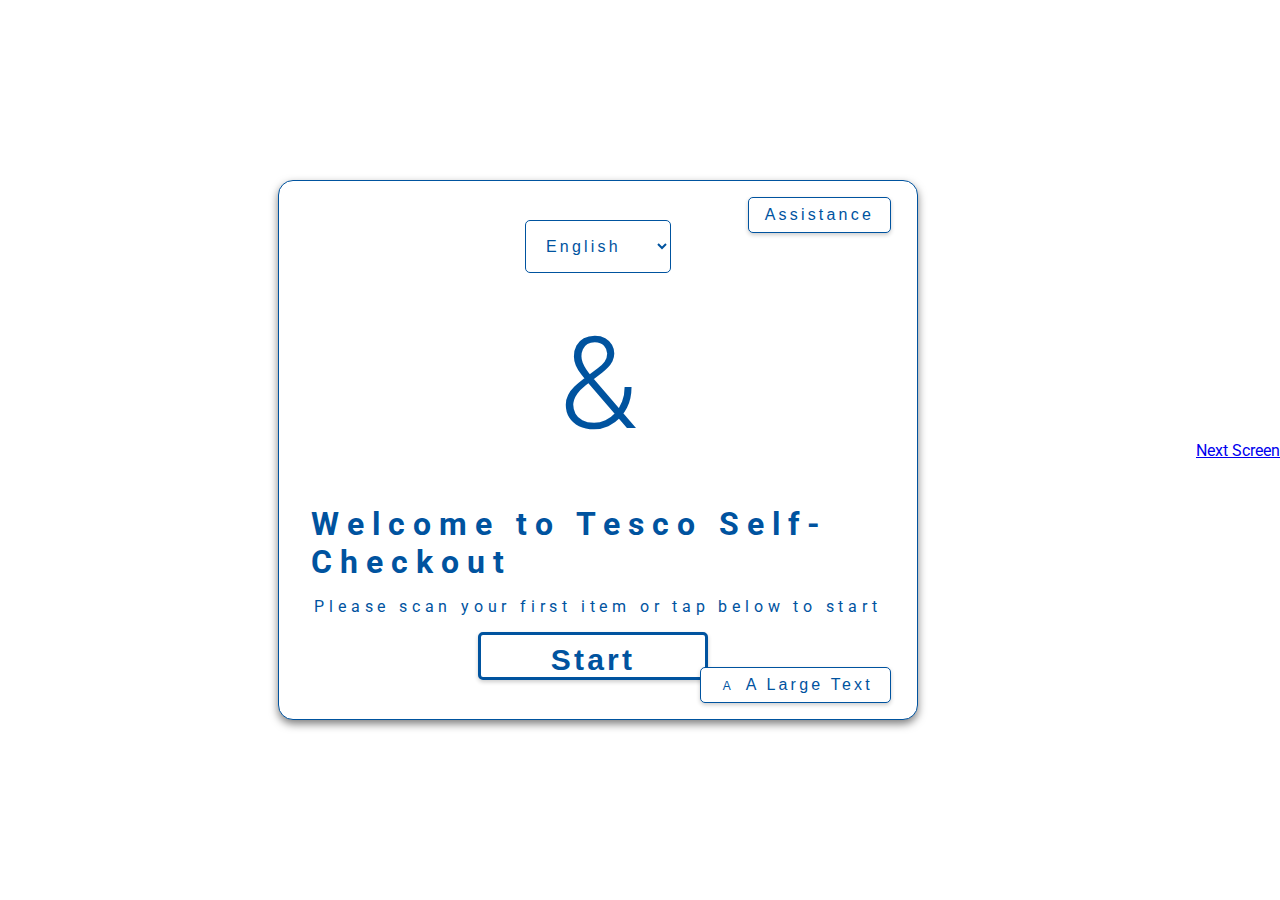
<file: index.html>
<!DOCTYPE html>
<html lang="en">
<head>
    <meta charset="UTF-8">
    <meta name="viewport" content="width=device-width, initial-scale=1.0">
    <link href="https://fonts.googleapis.com/css2?family=Roboto:wght@300;500&display=swap" rel="stylesheet">
    <link rel="stylesheet" href="https://cdnjs.cloudflare.com/ajax/libs/font-awesome/6.5.1/css/all.min.css" integrity="sha512-DTOQO9RWCH3ppGqcWaEA1BIZOC6xxalwEsw9c2QQeAIftl+Vegovlnee1c9QX4TctnWMn13TZye+giMm8e2LwA==" crossorigin="anonymous" referrerpolicy="no-referrer" />
    <link rel="stylesheet" href="style.css">
    <link rel="stylesheet" href="media-query.css">
    <title>Tesco Self-Checkout Prototype</title>
</head>
<body>


  <!-- Welcome Screen -->
  <main class="main-screen">

    <!-- Assistance Button -->
    <button class="assistance-btn btn"><i class="fa-regular fa-circle-question"></i>Assistance</button>

    <!-- Language Selection  -->
    <section class="language-selection">
        <select>
          <option value="en">English</option>
          <option value="es">Español</option>
          <option value="ro">Romana</option>
          <option value="hu">Magyarul</option>
          <option value="de">Deutch</option>
          <option value="it">Italiano</option>
      </select>
    </section>
 

    <!-- Payment options -->
    <section class="payment-icons">
        <div class="card-icon">
          <i class="fa-regular fa-credit-card"></i>
        </div>
        <span class="and">&</span>
        <div class="cash-icon">
          <i class="fa-solid fa-money-bill-1-wave"></i>
        </div>
      </section>

        <!-- Info Text -->
    <h1>Welcome to Tesco Self-Checkout</h1>
    <p>Please scan your first item or tap below to start</p>
    <button class="start-btn btn">Start</button>

        <!-- Font Size -->
    <button class="font-btn btn">
      <span class="small-text">A</span>
      A  
      <i class="fa-solid fa-magnifying-glass"></i>
      Large Text
    </button>

  </main>
  <a href="scanning-items.html"">Next Screen</a>
      
</body>
</html>
</file>
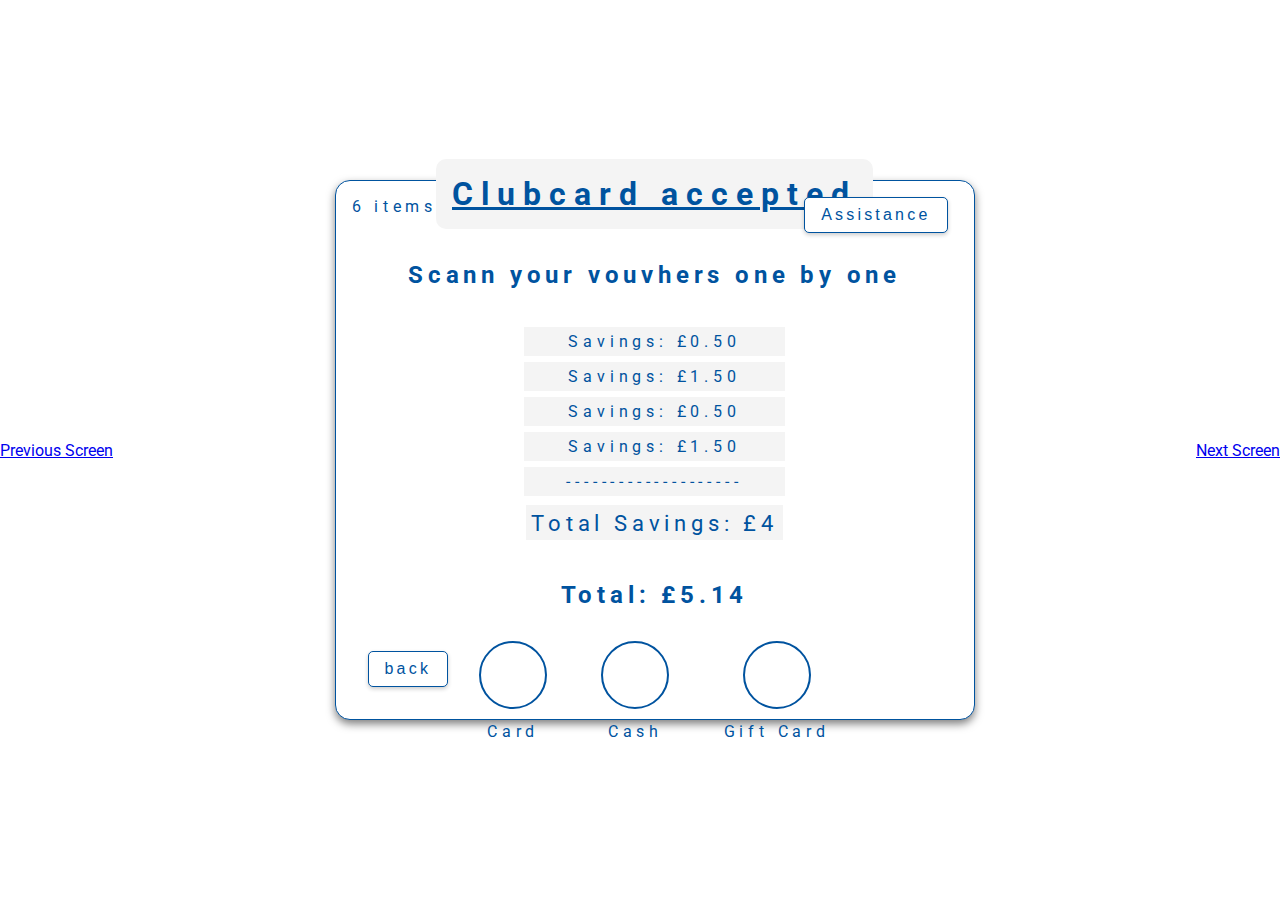
<file: payment.html>
<!DOCTYPE html>
<html lang="en">
<head>
    <meta charset="UTF-8">
    <meta name="viewport" content="width=device-width, initial-scale=1.0">
    <link href="https://fonts.googleapis.com/css2?family=Roboto:wght@300;500&display=swap" rel="stylesheet">
    <link rel="stylesheet" href="https://cdnjs.cloudflare.com/ajax/libs/font-awesome/6.5.1/css/all.min.css" integrity="sha512-DTOQO9RWCH3ppGqcWaEA1BIZOC6xxalwEsw9c2QQeAIftl+Vegovlnee1c9QX4TctnWMn13TZye+giMm8e2LwA==" crossorigin="anonymous" referrerpolicy="no-referrer" />
    <link rel="stylesheet" href="style.css">
    <link rel="stylesheet" href="media-query.css">   
     <title>Document</title>    <title>Document</title>
</head>
<body>
     <!-- Payment Screen -->
     <a href="scanning-items.html">Previous Screen</a>
     <main class="main-screen payment-screen">
      <p class="items-total">6 items</p>
      <button class="assistance-btn btn"><i class="fa-regular fa-circle-question"></i>Assistance</button>
      
      <h1 class="clabcard">Clubcard accepted</h1>
      <h2>Scann your vouvhers one by one</h2>
      <div class="savings">
        <p>Savings:  £0.50</p>
        <p>Savings:  £1.50</p>
        <p>Savings:  £0.50</p>
        <p>Savings:  £1.50</p>
        <p>--------------------</p>
        <p>Total Savings: £4</p>
      </div>
      <h2>Total: £5.14</h2>
      <div class="payment-methods">
        <p>
          <i class="fa-regular fa-credit-card"></i>
          Card
        </p>
        <p>
          <i class="fa-solid fa-money-bill-1-wave"></i>
          Cash
        <p>
          <i class="fa-solid fa-gift"></i>          Gift Card
        </p>
      </div>
      <button class="back-btn btn">
        <i class="fa-solid fa-chevron-left"></i>
        back</button>
      </main>
      <a href="thank-you.html">Next Screen</a>
  
</body>
</html>
</file>
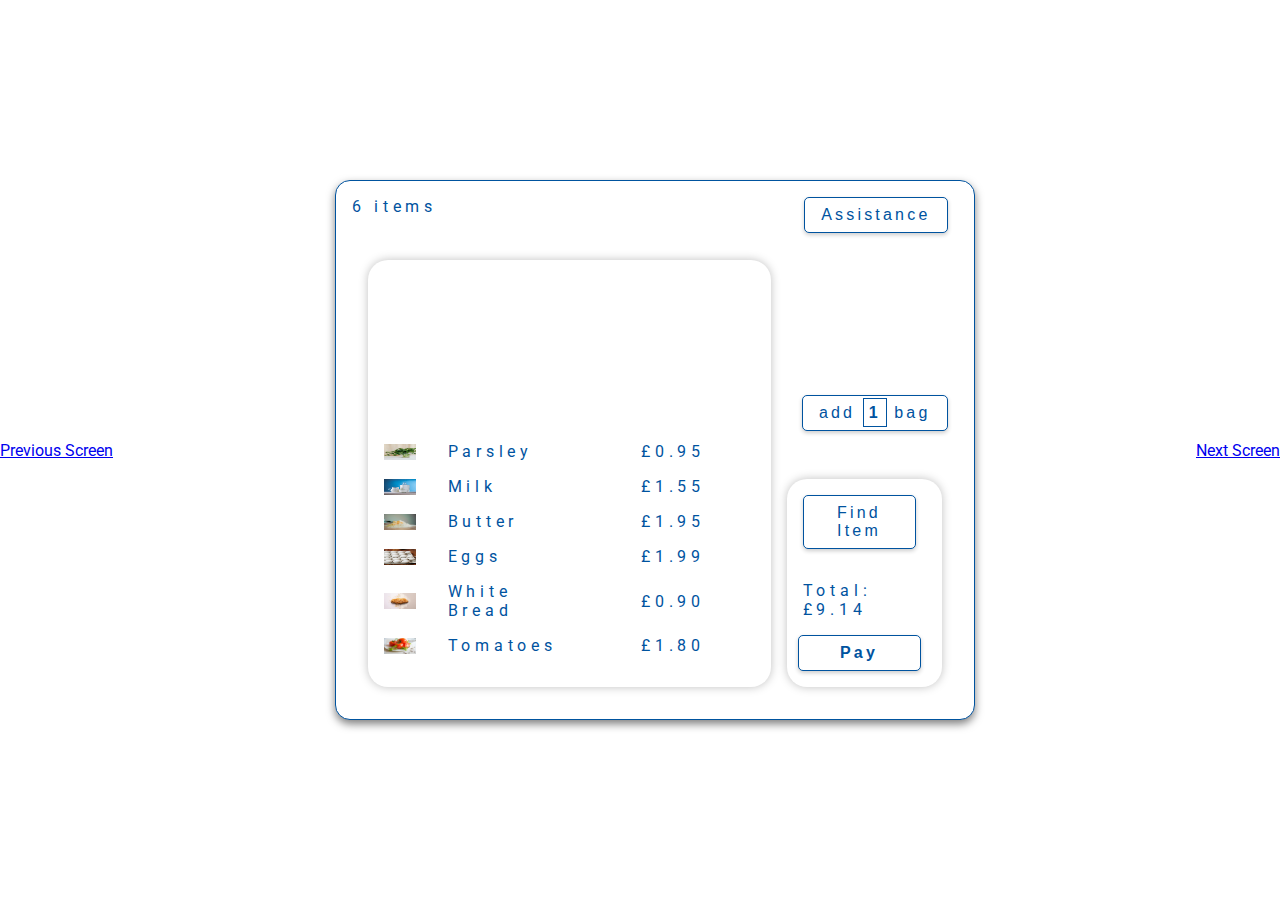
<file: scanning-items.html>
<!DOCTYPE html>
   <html lang="en">
   <head>
    <meta charset="UTF-8">
    <meta name="viewport" content="width=device-width, initial-scale=1.0">
    <link href="https://fonts.googleapis.com/css2?family=Roboto:wght@300;500&display=swap" rel="stylesheet">
    <link rel="stylesheet" href="https://cdnjs.cloudflare.com/ajax/libs/font-awesome/6.5.1/css/all.min.css" integrity="sha512-DTOQO9RWCH3ppGqcWaEA1BIZOC6xxalwEsw9c2QQeAIftl+Vegovlnee1c9QX4TctnWMn13TZye+giMm8e2LwA==" crossorigin="anonymous" referrerpolicy="no-referrer" />
    <link rel="stylesheet" href="style.css">
    <link rel="stylesheet" href="media-query.css">    <title>Document</title>
   </head>
   <body>
    </html>
    <!-- Scanning Items Screen -->

  <a href="index.html">Previous Screen</a>
    <main class="main-screen scan-screen">
        <article class="left">
            <p class="items-total">6 items</p>
            <ul class="item-list">
                <li class="item">
                    <img src="img/pexels-karolina-grabowska-4021619.jpg" alt="">
                    <p>parsley</p> 
                    <p>£0.95</p>
                </li>
                <li class="item">
                    <img src="img/pexels-pixabay-248412.jpg" alt="">
                    <p>milk</p> 
                    <p>£1.55</p>
                </li>
                <li class="item">
                    <img src="img/pexels-markus-spiske-94443.jpg" alt="">
                    <p>butter</p>
                    <p>£1.95</p>
                </li>
                <li class="item">
                    <img src="img/pexels-cottonbro-studio-3971483.jpg" alt="">
                    <p>eggs</p>                    
                    <p>£1.99</p>
                </li>
                <li class="item">
                    <img src="img/pexels-mariana-kurnyk-1775043.jpg" alt="">
                    <p>white bread </p>
                    <p>£0.90</p>
                </li>
                <li class="item">
                    <img src="img/pexels-photomix-company-96616.jpg" alt="">
                    <p>tomatoes </p>
                    <p>£1.80</p>
                </li>
            </ul>
        </article>
    
        <article class="right">
            <button class="btn add-bag-btn">
                <i class="fa-solid fa-minus"></i>
                add <span class="bag-count">1</span> bag
                <i class="fa-solid fa-plus"></i>
            </button>
            <button class="assistance-btn btn"><i class="fa-regular fa-circle-question"></i>Assistance</button>
            <button class="btn"><i class="fa-regular fa-hand-point-left"></i>
                Find Item
            </button>
            <div class="pay">
                <p>Total: £9.14</p>
                <button class="btn pay-btn">Pay</button>
            </div>
 
        </article>
     
    </main>

    <a href="payment.html">Next Screen</a>
   </div>
 
   </body>
</file>
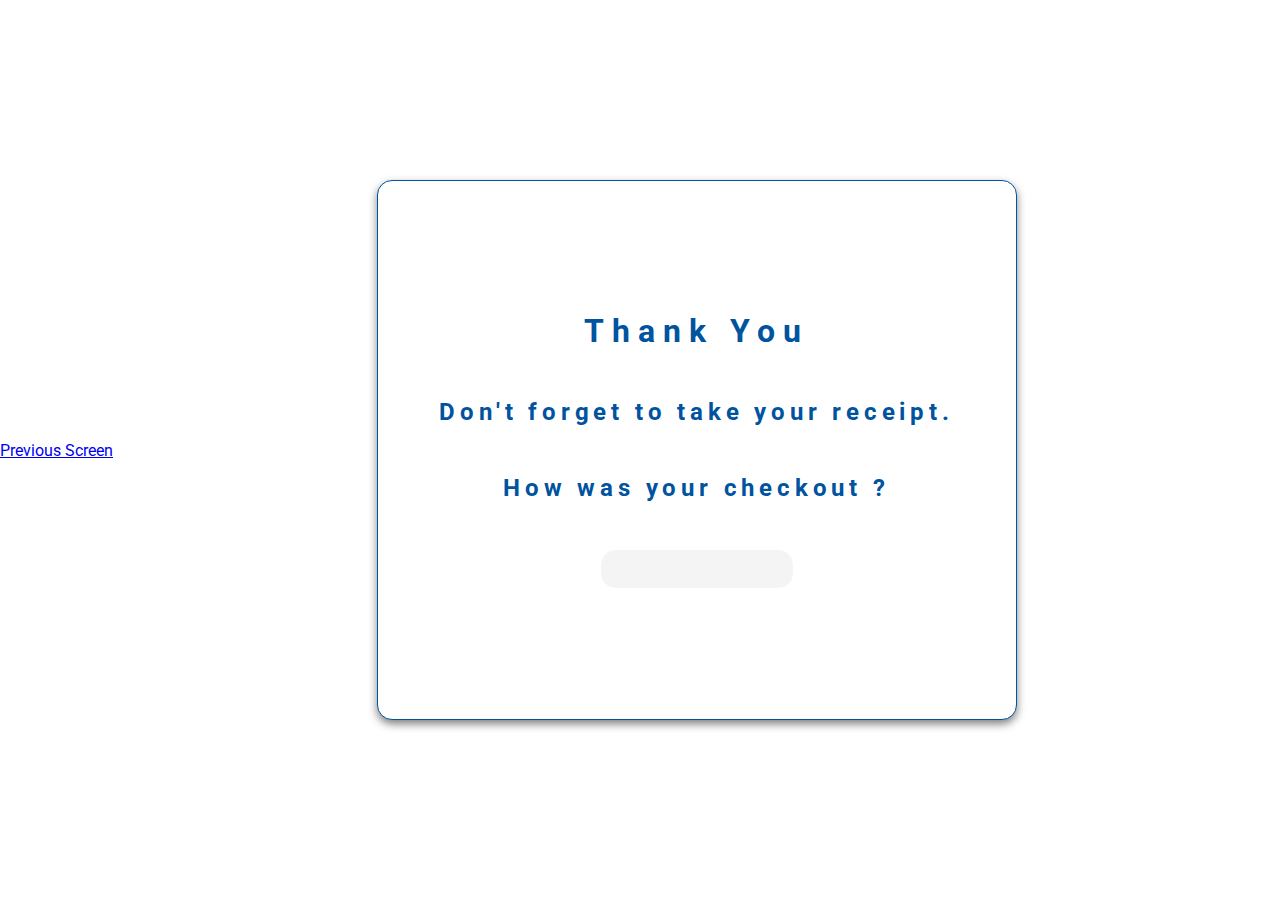
<file: thank-you.html>
<!DOCTYPE html>
<html lang="en">
<head>
    <meta charset="UTF-8">
    <meta name="viewport" content="width=device-width, initial-scale=1.0">
    <link href="https://fonts.googleapis.com/css2?family=Roboto:wght@300;500&display=swap" rel="stylesheet">
    <link rel="stylesheet" href="https://cdnjs.cloudflare.com/ajax/libs/font-awesome/6.5.1/css/all.min.css" integrity="sha512-DTOQO9RWCH3ppGqcWaEA1BIZOC6xxalwEsw9c2QQeAIftl+Vegovlnee1c9QX4TctnWMn13TZye+giMm8e2LwA==" crossorigin="anonymous" referrerpolicy="no-referrer" />
    <link rel="stylesheet" href="style.css">
    <link rel="stylesheet" href="media-query.css">   
     <title>Document</title>    <title>Document</title></head>
<body>
    <a href="payment.html">Previous Screen</a>
    <main class="main-screen thank-you">
        <h1>Thank You</h1>
        <h2>Don't forget to take your receipt.</h2>
        <h2>How was your checkout ?</h2>
        <div class="survey">
            <i class="fa-regular fa-face-angry"></i>
            <i class="fa-regular fa-face-meh"></i>
            <i class="fa-regular fa-face-smile"></i>
        </div>
    </main>
</body>
</html>
</file>
<file: style.css>
* {
    box-sizing: border-box;
    margin: 0;
    padding: 0;
  }
  
:root {
    --primary: #00539f; 
    --secondary: #ffffff; 
    --background: #f4f4f4; 
    --text: #333;
}

body {
    font-family: Roboto, sans-serif;
    width: 100vw;
    height: 100vh;
    display: flex;
    align-items: center;
    justify-content: center;
  }

  ul {
    list-style: none;
  }

  h1 {
    letter-spacing: .5rem;
  }

  h2 {
    letter-spacing: .3rem;

  }
  p {
    letter-spacing: .3rem;
  }

 .main-screen {
    background-color: var(--secondary);
    display: flex;
    flex-direction: column;
    align-items: center;
    justify-content: center;
    gap: 1rem;
    border: 1px solid var(--primary);
    width: 50%;
    height: 60%;
    color: var(--primary);
    border-radius: 15px;
    box-shadow: 0 4px 8px rgba(0,0,0,0.5);
    position: relative;
    padding: 2rem;
    margin: auto;
  }


  .assistance-btn {
    position: absolute;
    top: 1rem;
    right: 1rem;
    
  }

  .language-selection select {
    padding: 1rem;
    margin-bottom: 20px;
    border: 1px solid var(--primary);
    border-radius: 5px;
    background: var(--secondary);
    color: var(--primary);
    font-size: 1rem;
    cursor: pointer;
   /* transform: translateY(-5rem); */
    letter-spacing: 0.2rem;
}



  .payment-icons {
    display: flex;
    justify-content: space-evenly;
    width: 100%;
    margin-bottom: 30px;
    font-size: 8rem;
    font-weight: 300;
  }

  
.card-icon {
    color: var(--primary);
  }

.cash-icon {
  color: var(--primary);
}
/*
.and {
  font-size: 4rem;
  transform: translateY(4rem);
}
*/
.btn {
    display: inline;
    background: var(--secondary);
    border: 1px solid var(--primary);
    padding: 10px 20px;
    font-size: 18px;
    cursor: pointer;
    margin-right: 10px;
    color: var(--primary);
    border-radius: 5px;
    padding: 0.5rem 1rem;
    font-size: 1rem;
    text-align: center;
    box-shadow: 0 2px 4px rgba(0, 0, 0, 0.2);
    letter-spacing: 0.2rem;
}

.btn:hover {
  background: var(--primary);
  color: var(--background);
  border: 2px solid transparent;
}
  

.start-btn {
  font-weight: bold;
  width: 40%;
  border: 3px solid ;
  height: 10%;
  font-size: 30px;
}
  
.small-text {
  font-size: 12px;
  margin: 0 5px;
}

.font-btn {
  position: absolute;
  bottom: 1rem; 
  right: 1rem;
  width: 30%;
}

/* Scanning screen */

.scan-screen {
  flex-direction: row; /* here i overide flex direction*/
  align-items: flex-end;
}
.left {
  width: 80%;
  height: 90%;
  justify-content: flex-end;
}

.right {
 
  gap: 2rem;
  justify-content: center;
  align-items: center;
}

.left, .right {
  display: flex; 
  flex-direction: column; 
  border-radius: 20px;
  box-shadow: 0px 0px 10px 0px rgba(0, 0, 0, 0.25);
  padding: 1rem;
}

.left li {
  text-transform: capitalize;
 
}


.item {
  display: flex;
  width: 100%;
  align-items:center;
  justify-content: space-between;
  margin-bottom: 1rem;
}

.item img {
  width: 2rem;
  height: 1rem;
  margin-right: 2rem;
}

.item p {
  flex: 1; 
}
.item :last-child {
  margin-left: 5rem;
}

.items-total {
  position: absolute;
  top: 1rem;
  left: 1rem;
}

.pay {
  display: flex;
  flex-direction: column;
  align-items: center;
  justify-content: center;
  gap: 1rem;
}

.pay-btn {
  width: 100%;
  font-weight: 700;
}

.add-bag-btn {
  position: absolute;
  bottom: 18rem;
  right: 1rem;
}

.bag-count {
  border: 1px solid var(--primary);
  padding: .3rem;
  font-weight: 700;
  text-align: center;
}


/* Payment screen */

.payment-screen {
  gap: 2rem;
}

.clabcard {
  text-decoration: underline;
  background-color: var(--background);
  padding: 1rem;
  border-radius: 10px;
}

.payment-methods {
  display: flex;
  justify-content: space-evenly;
  width: 80%;
}

.savings p {
  background-color: var(--background);
  margin: .4em;
  text-align: center;
  padding: .3rem;
}

.savings p:last-child {
  font-size: 1.4rem;
}

.payment-methods p {
  display: flex;
  flex-direction: column;
  align-items: center;
  justify-content: center;
  gap: .8rem;
}

.payment-methods i {
  border-radius: 50%;
  padding: 2rem;
  border: 2px solid var(--primary);
  height: 2rem;
  width: 2rem;
  display: flex;
  align-items: center;
  justify-content: center;
  font-size: 1.9rem;
}

.back-btn {
  position: absolute;
  left: 2rem;
  bottom: 2rem;
}

/* Thank you screen */
.survey {
  font-size: 2rem;
  background-color: var(--background);
  border-radius: 15px;
}

.survey i {
  margin: 2rem;
}

.thank-you {
  gap: 3rem;
}
</file>
<file: media-query.css>
@media (max-width: 768px) {
    .welcome-screen {
        width: 90%;
        padding: 1rem;
    }

    .payment-icons {
        font-size: 4rem;
    }

    .btn {
        font-size: 0.9rem;
        padding: 0.4rem 0.8rem;
    }
}
</file>
